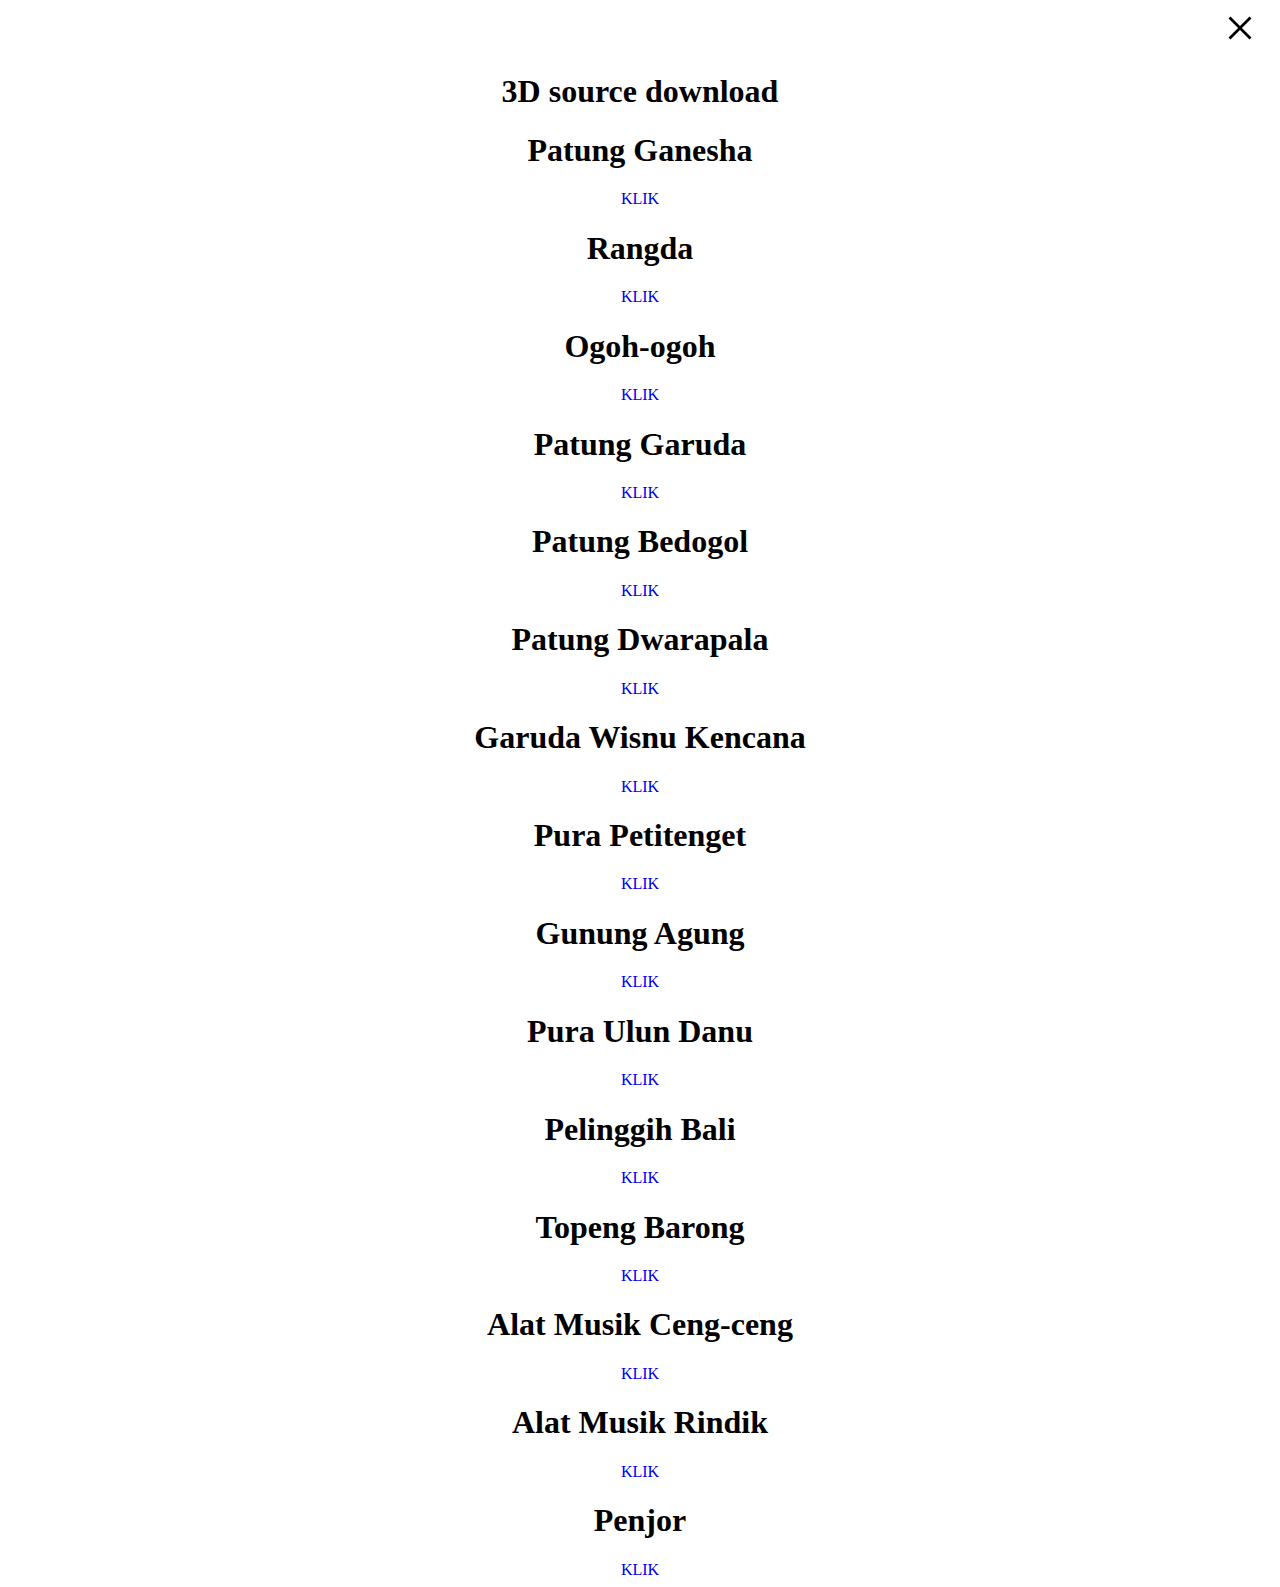
<file: 3d.html>
<!DOCTYPE html>
<html lang="en">
<head>
    <meta charset="UTF-8">
    <meta name="viewport" content="width=device-width, initial-scale=1.0">
    <title>Website 3D Bali</title>
    <link rel="shortcut icon" href="gambar/zai logo1.png" type="image/x-icon">
    <link rel="stylesheet" href="https://fonts.googleapis.com/css2?family=Material+Symbols+Outlined:opsz,wght,FILL,GRAD@20..48,100..700,0..1,-50..200&icon_names=close" />
    <style>
    body{
    text-align: center;
    }

    .material-symbols-outlined {
    font-variation-settings:
    'FILL' 0,
    'wght' 400,
    'GRAD' 0,
    'opsz' 40
    }
    a{
     text-decoration: none;
    }
    </style>
</head>
<body>
 <a href="beranda.html"> <svg xmlns="http://www.w3.org/2000/svg" style="margin-left: 1200px;" height="40px" 
    viewBox="0 -960 960 960" width="40px" fill="#000000"><path d="m251.33-204.67-46.66-46.66L433.33-480 
    204.67-708.67l46.66-46.66L480-526.67l228.67-228.66 46.66 46.66L526.67-480l228.66 228.67-46.66 46.66L480-433.33 
    251.33-204.67Z"/></svg></a>
    <h1>3D source download</h1>
    <div class="box">
        <h1>Patung Ganesha</h1>
        <a href="https://skfb.ly/6T6nr">KLIK</a>
        <h1>Rangda</h1>
        <a href="https://skfb.ly/LFp9">KLIK</a>
        <h1>Ogoh-ogoh</h1>
        <a href="https://skfb.ly/oYowI">KLIK</a>
        <h1>Patung Garuda</h1>
        <a href="https://skfb.ly/oO6To">KLIK</a>
        <h1>Patung Bedogol</h1>
        <a href="https://skfb.ly/oXLBJ">KLIK</a>
        <h1>Patung Dwarapala</h1>
        <a href="https://skfb.ly/oXqLX">KLIK</a>
        <h1>Garuda Wisnu Kencana</h1>
        <a href="https://skfb.ly/oK7Bt">KLIK</a>
        <h1>Pura Petitenget</h1>
        <a href="https://skfb.ly/oEpWG">KLIK</a>
        <h1>Gunung Agung</h1>
        <a href="https://skfb.ly/o6EGP">KLIK</a>
        <h1>Pura Ulun Danu</h1>
        <a href="https://skfb.ly/6Xpxy">KLIK</a>
        <h1>Pelinggih Bali</h1>
        <a href="https://skfb.ly/oWMu9">KLIK</a>
        <h1>Topeng Barong</h1>
        <a href="https://skfb.ly/Iv7N">KLIK</a>
        <h1>Alat Musik Ceng-ceng</h1>
        <a href="https://skfb.ly/oPHrB">KLIK</a>
        <h1>Alat Musik Rindik</h1>
        <a href="https://skfb.ly/oFHNq">KLIK</a>
        <h1>Penjor</h1>
        <a href="https://skfb.ly/ovrLz">KLIK</a>
    </div>
</body>
</html>
</file>
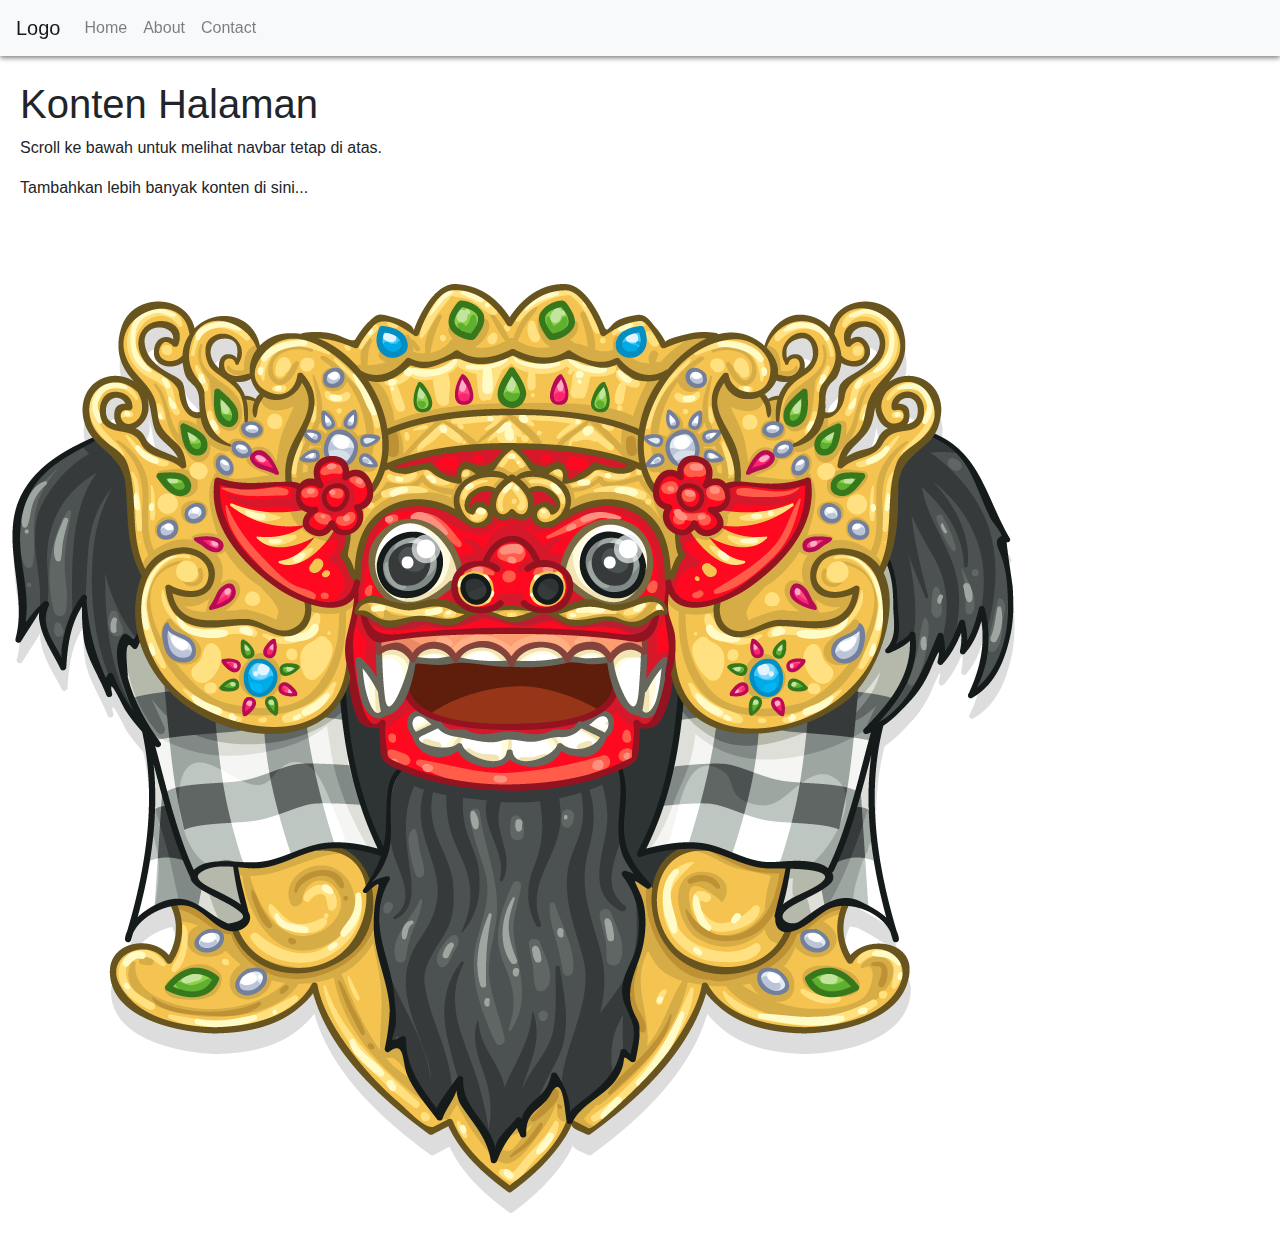
<file: capek.html>
<!DOCTYPE html>
<html lang="id">
<head>
  <meta charset="UTF-8">
  <meta name="viewport" content="width=device-width, initial-scale=1.0">
  <title>Sticky Navbar dengan Bootstrap</title>
  <!-- Link ke Bootstrap CSS -->
  <link rel="stylesheet" href="https://stackpath.bootstrapcdn.com/bootstrap/4.5.2/css/bootstrap.min.css">
  <style>
    /* Menambahkan styling untuk navbar agar selalu di bagian atas */
    .navbar {
      position: fixed;
      top: 0;
      left: 0;
      width: 100%;
      z-index: 1000;
      box-shadow: 0 2px 5px rgba(0, 0, 0, 0.5);
    }

    /* Menambahkan margin pada konten agar tidak tertutup navbar */
    .content {
      margin-top: 60px; /* menyesuaikan tinggi navbar */
      padding: 20px;
    }
  </style>
</head>
<body>

  <!-- Navbar -->
  <nav class="navbar navbar-expand-lg navbar-light bg-light">
    <a class="navbar-brand" href="#">Logo</a>
    <button class="navbar-toggler" type="button" data-toggle="collapse" data-target="#navbarNav" aria-controls="navbarNav" aria-expanded="false" aria-label="Toggle navigation">
      <span class="navbar-toggler-icon"></span>
    </button>
    <div class="collapse navbar-collapse" id="navbarNav">
      <ul class="navbar-nav">
        <li class="nav-item">
          <a class="nav-link" href="#">Home</a>
        </li>
        <li class="nav-item">
          <a class="nav-link" href="#">About</a>
        </li>
        <li class="nav-item">
          <a class="nav-link" href="#">Contact</a>
        </li>
      </ul>
    </div>
  </nav>

  <!-- Konten Halaman -->
  <div class="content">
    <h1>Konten Halaman</h1>
    <p>Scroll ke bawah untuk melihat navbar tetap di atas.</p>
    <p>Tambahkan lebih banyak konten di sini...</p>
  </div>
<img src="gambar/841-1024.png" alt="">
  <!-- Link ke Bootstrap JS dan jQuery -->
  <script src="https://code.jquery.com/jquery-3.5.1.slim.min.js"></script>
  <script src="https://cdn.jsdelivr.net/npm/@popperjs/core@2.0.7/dist/umd/popper.min.js"></script>
  <script src="https://stackpath.bootstrapcdn.com/bootstrap/4.5.2/js/bootstrap.min.js"></script>
</body>
</html>
</file>
